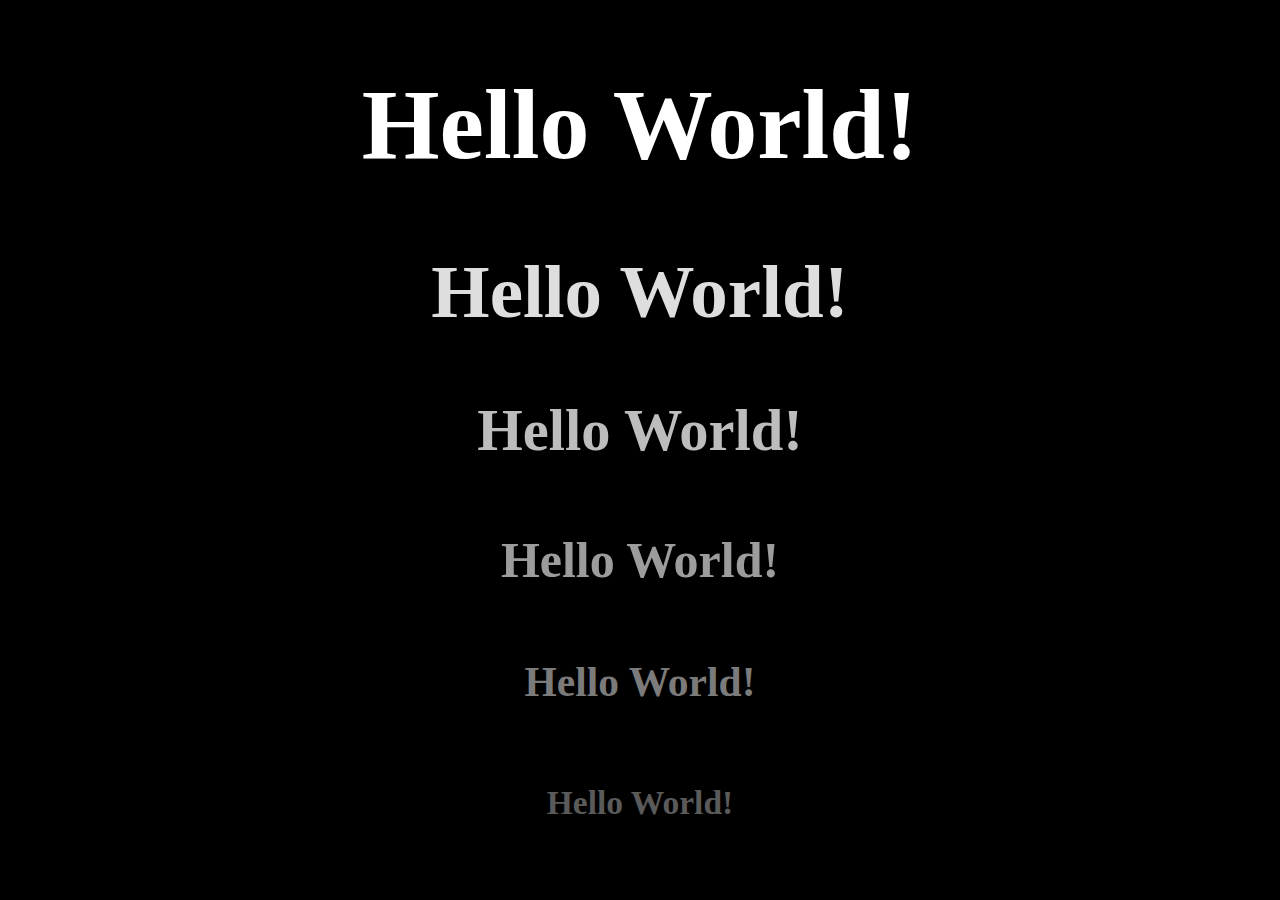
<file: Aula 3/index.html>
<!DOCTYPE html>
<html lang="pt">
<head>
    <meta charset="UTF-8">
    <meta name="viewport" content="width=device-width, initial-scale=1.0">
     <link rel="stylesheet" href="style.css"/> 
    <title>Aula HTML</title>
</head>
<body>
    <h1>Hello World!</h1>    
    <h2>Hello World!</h2>    
    <h3>Hello World!</h3>    
    <h4>Hello World!</h4>    
    <h5>Hello World!</h5>    
    <h6>Hello World!</h6>    
</body>
</html>
</file>
<file: Aula 3/style.css>
body{
    text-align: center; 
    background-color: black;
    font-size: 50px;
}

h1{
    color: #FFFFFF;
}
h2{
    color: #dedede    ;
}
h3{
    color: #bdbdbd;
}
h4{
    color: #9c9c9c;
}
h5{
    color: #7b7b7b;
}
h6{
    color: #5a5a5a;
}
</file>
